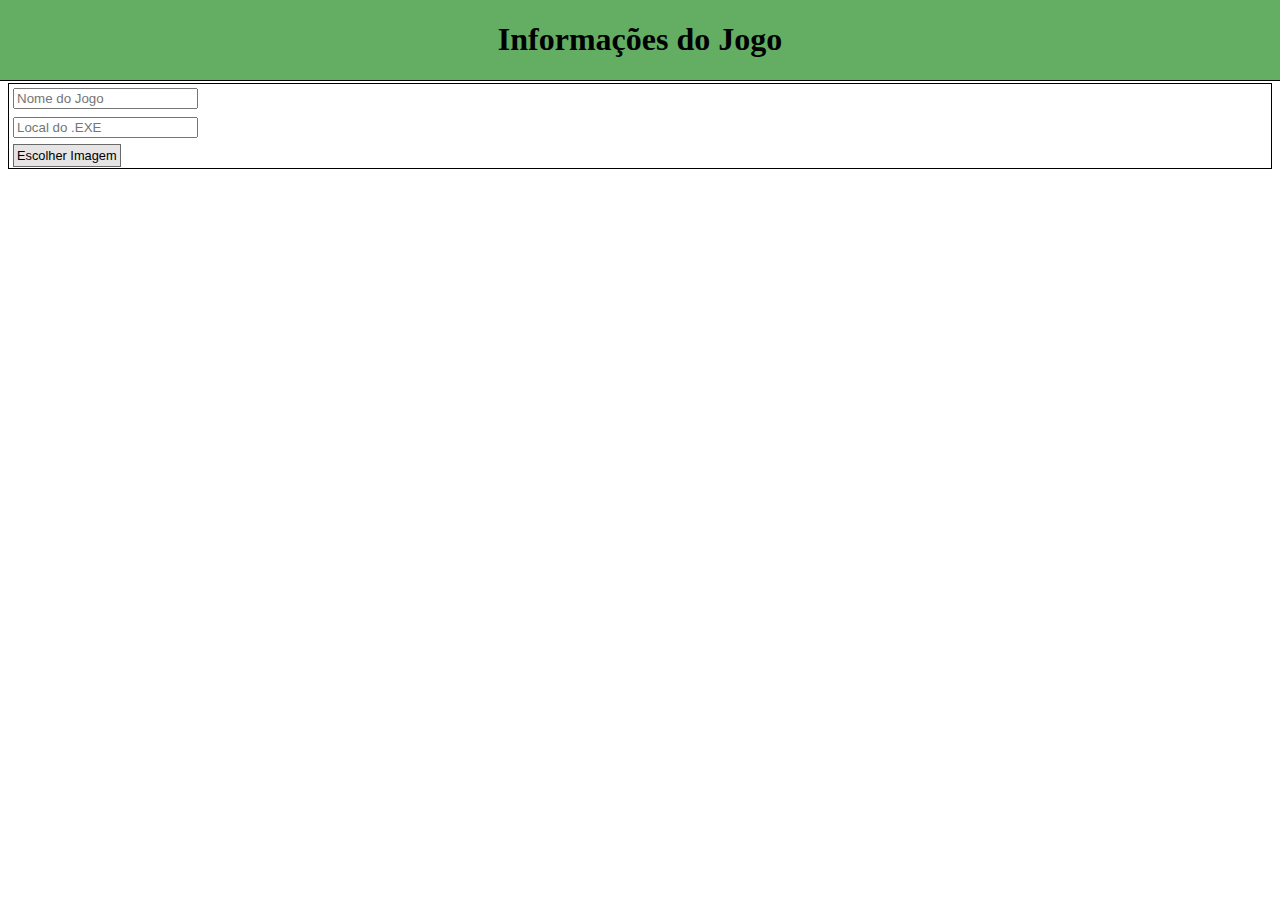
<file: new_folder.html>
<!DOCTYPE html>
<html lang="pt-br">
<head>
    <meta charset="UTF-8">
    <meta http-equiv="X-UA-Compatible" content="IE=edge">
    <meta name="viewport" content="width=device-width, initial-scale=1.0">
    <link rel="stylesheet" href="/Styles/new_game.css">
    <title>Novo Jogo</title>
</head>
<body>
    <header>
        <h1>Informações do Jogo</h1>
    </header>
    <nav>
        <div class="Dir"><input type="text" placeholder="Nome do Jogo" id="Nome"></div>
        <div class="Dir"><input type="text" placeholder="Local do .EXE" id="Diretorio_exe"></div>
        <div class="Dir">
            <label for="Diretorio_imagem" id="label_imagem">Escolher Imagem</label>
            <input type="file" id="Diretorio_imagem">
        </div>
    </nav>
</body>
</html>
</file>
<file: Styles/new_game.css>
header {
    margin: -9px -9px 2px -9px;
    border: 1px solid;
    text-align: center;
    background-color: rgba(3, 124, 3, 0.616);
}
nav {
    display: flex;
    border: 1px solid;
    flex-direction: column;
    /*align-items: center;*/
}
#label_imagem{
    border: 1px solid rgb(105, 105, 105);
    padding:3px;
    background-color: rgb(230, 228, 228);
    color: black;
    font-family: sans-serif;
    font-size: 0.8rem;
} #label_imagem:hover{
    background-color: rgb(134, 231, 255);
}input[type="file"] {
    display: none;
}
.Dir{
    margin: 4px;
}
</file>
